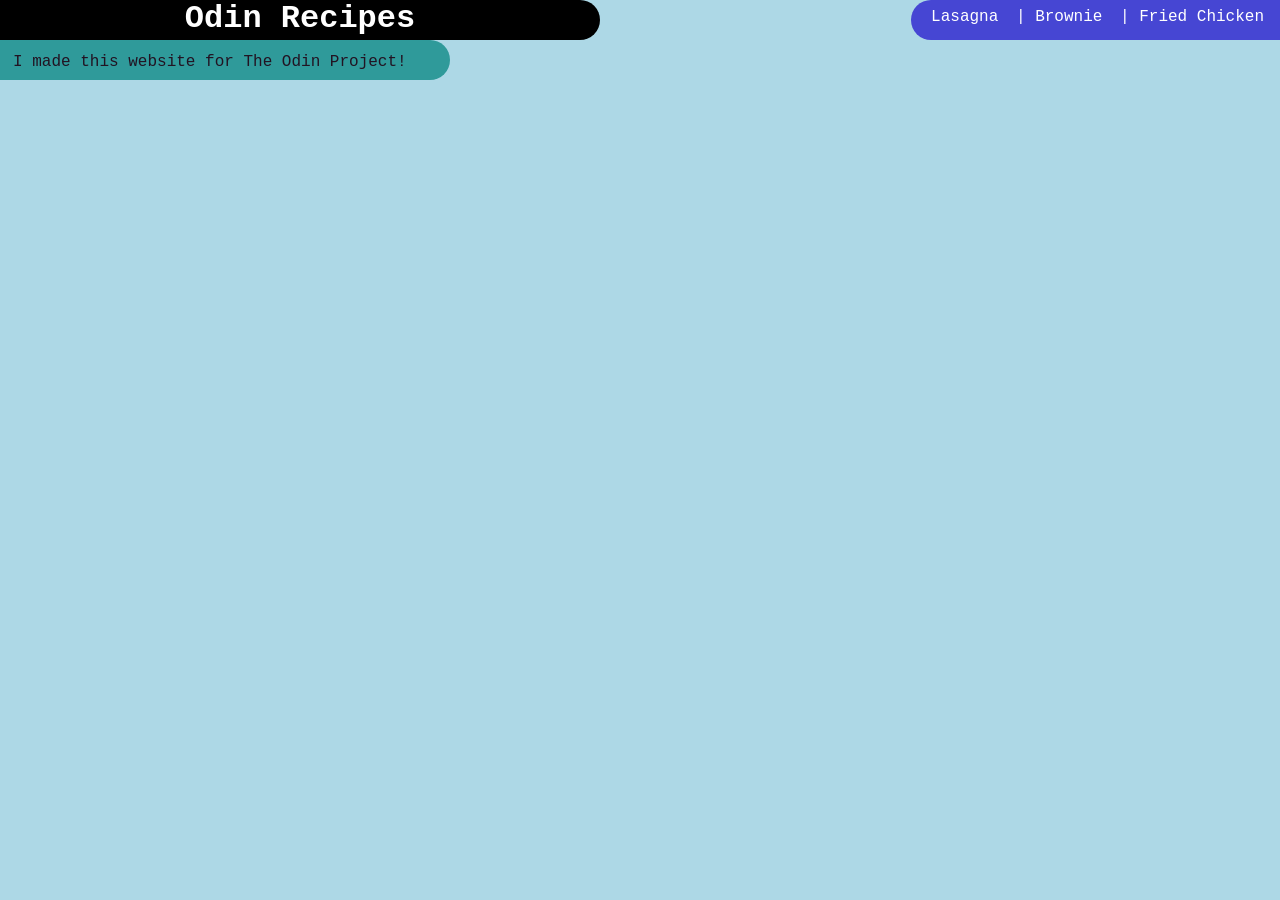
<file: index.html>
<!DOCTYPE html>
<html lang="en">
    <head>
        <meta charset="UTF-8">
        <meta name="viewport" content="width=device-width, initial-scale=1.0">
        <title>Home</title>
        <link rel="stylesheet" href="style.css">
    </head>
    <body>
        <div class="title">
            <h1>Odin Recipes</h1>
        </div>
        <ul class="navBar" id="homeNav">
            <li class="navBarLinks"><a href="recipes/lasagna.html">Lasagna</a></li>
            <li class="navBarLinks">|</li>
            <li class="navBarLinks"><a href="recipes/brownie.html">Brownie</a></li>
            <li class="navBarLinks">|</li>
            <li class="navBarLinks"><a href="recipes/fried_chicken.html" style="margin-right: 8px">Fried Chicken</a></li>
        </ul>
        <div class="mainText">
            <p>I made this website for The Odin Project!</p>
        </div>
    </body>
</html>
</file>
<file: style.css>
* {
    margin: 0px;
    padding: 0px;
    box-sizing: border-box;
    font-family: "Lucida Console", "Courier New", monospace;
}

body {
    background-color: lightblue;
}

.navBar {
    display: inline;
    float: right;
    text-align: right;
    background-color: rgb(70, 70, 211);
    text-decoration: none;
    color: white;
    padding: 8px;
}

.navBarLinks {
    display: inline;
    text-decoration: none;
    color: white;
}

.title {
    height: 40px;
    width: 600px;
    background-color: black;
    text-align: center;
    color: white;
    margin: 0px;
    border-top-right-radius: 20px;
    border-bottom-right-radius: 20px;
}

.navBar{
    height: 40px;
    display: inline;
    float: left;
    text-align: left;
    border-top-left-radius: 20px;
    border-bottom-left-radius: 20px;
    float: right;
    padding-left: 20px;
}

.navBar#homeNav {
    margin-top: -40px;
}

a {
    text-decoration: none;
    margin-right: 8px;
    color: white;
}

.roundImage {
    height: 400px;
    border-top-right-radius: 40px;
    border-bottom-right-radius: 40px;
    margin: 8px 8px 8px 0px;
    border: solid white;
    border-width: 3px;
}

.ol{
    text-decoration: dashed;
}

h2,
p {
    margin-left: 3px;
    margin-top: 3px;
}

h1, h2 {
    font-weight: 700;
}

.mainText {
    background-color:rgb(47, 154, 154);
    color: rgb(34, 19, 34);
    height: 40px;
    width: 450px;
    padding: 10px;
    padding-right: 20px;
    margin-top: none;
    margin-left: none;
    border-top-right-radius: 20px;
    border-bottom-right-radius: 20px;
}

.mainTextR {
    background-color:rgb(47, 154, 154);
    color: rgb(34, 19, 34);
    height: auto;
    width: 450px;
    padding: 10px;
    padding-right: 20px;
    margin-top: none;
    margin-left: none;
    border-top-right-radius: 20px;
    border-bottom-right-radius: 20px;
}
</file>
